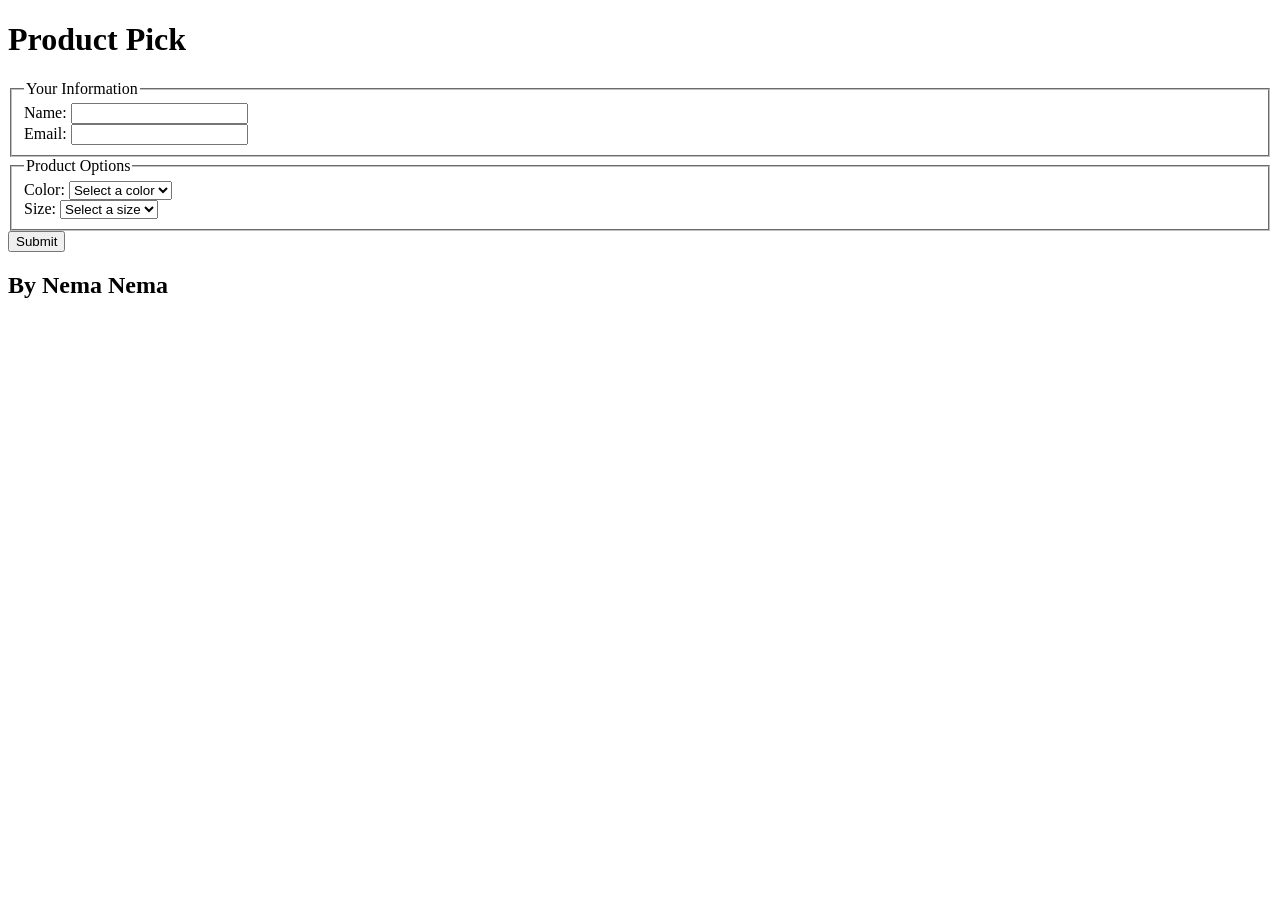
<file: Form-Controls/index.html>
<!DOCTYPE html>
<html lang="en">

<head>
  <meta charset="utf-8" />
  <meta http-equiv="X-UA-Compatible" content="IE=edge" />
  <title>My form exercise</title>
  <meta name="description" content="" />
  <meta name="viewport" content="width=device-width, initial-scale=1" />
</head>

<body>
  <header>
    <h1>Product Pick</h1>
  </header>
  <main>
    <form>
      <fieldset>
        <legend>Your Information</legend>
        <div>
          <label for="name">Name:</label>
          <input type="text" id="name" name="name" minlength="2" required>
        </div>
        <div>
          <label for="email">Email:</label>
          <input type="email" id="email" name="email" required>
        </div>
      </fieldset>

      <fieldset>
        <legend>Product Options</legend>
        <div>
          <label for="color">Color:</label>
          <select id="color" name="color" required>
            <option value="" disabled selected>Select a color</option>
            <option value="red">Red</option>
            <option value="blue">Blue</option>
            <option value="green">Green</option>
          </select>
        </div>
        <div>
          <label for="size">Size:</label>
          <select id="size" name="size" required>
            <option value="" disabled selected>Select a size</option>
            <option value="xs">XS</option>
            <option value="s">S</option>
            <option value="m">M</option>
            <option value="l">L</option>
            <option value="xl">XL</option>
            <option value="xxl">XXL</option>
          </select>
        </div>
      </fieldset>

      <button type="submit">Submit</button>
    </form>
  </main>
  <footer>
    <h2>By Nema Nema</h2>
  </footer>
</body>

</html>
</file>
